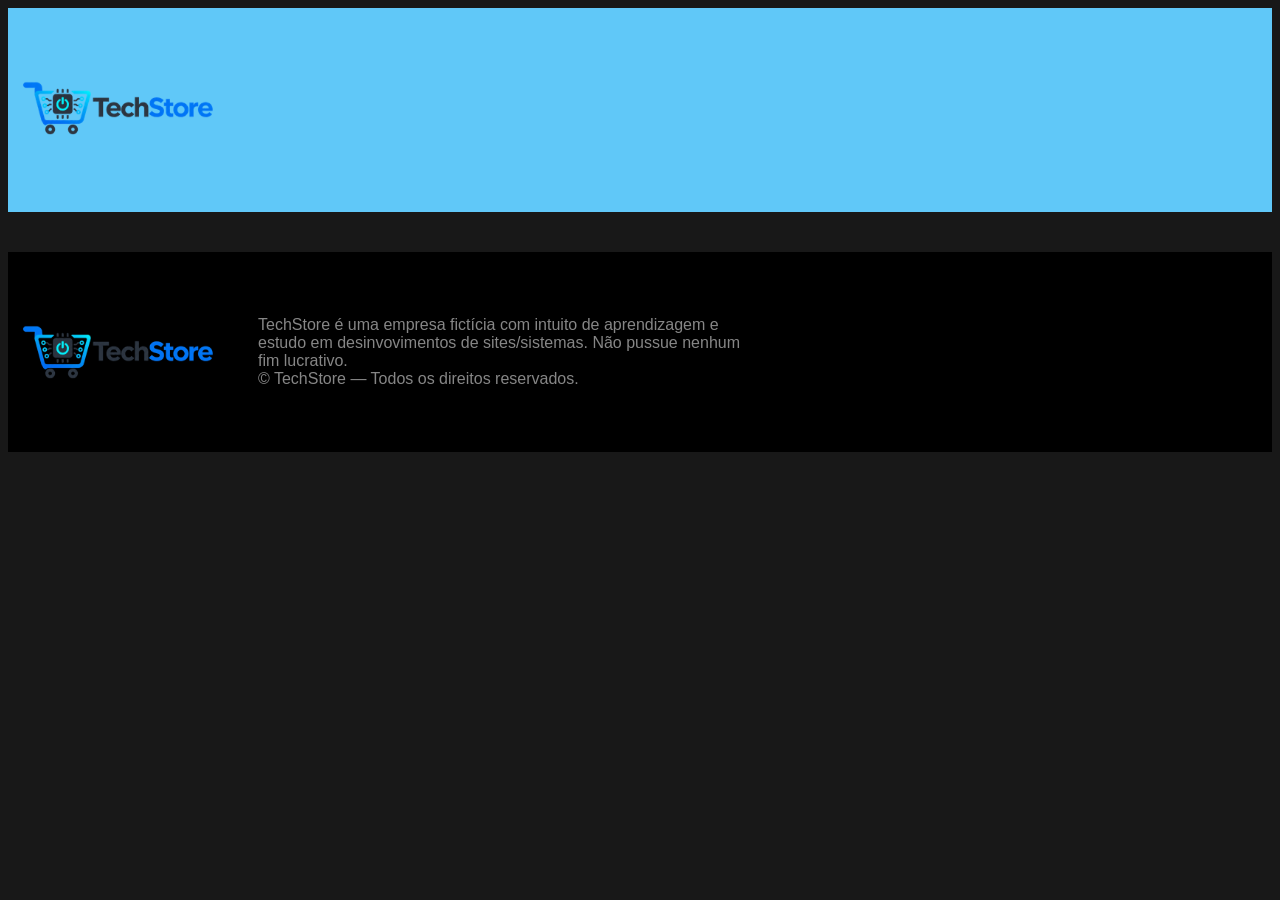
<file: carrinho.html>
<!DOCTYPE html>
<html lang="pt-BR">
<head>
    <meta charset="UTF-8">
    <meta name="viewport" content="width=device-width, initial-scale=1.0">
    <title>Carrinho</title>
    <link rel="stylesheet" href="css/index.css">
    <script src="js/script.js" defer></script>
</head>
<body>
    <header class="cabecalho">
        <a class="logo" href="index.html"><img id="Logo" src="assets/LogoTechStore.png" width="200" height="auto"></a>

    </header>
    <main>

    </main>
    <footer id="rodape"></footer>
</body>
</html>
</file>
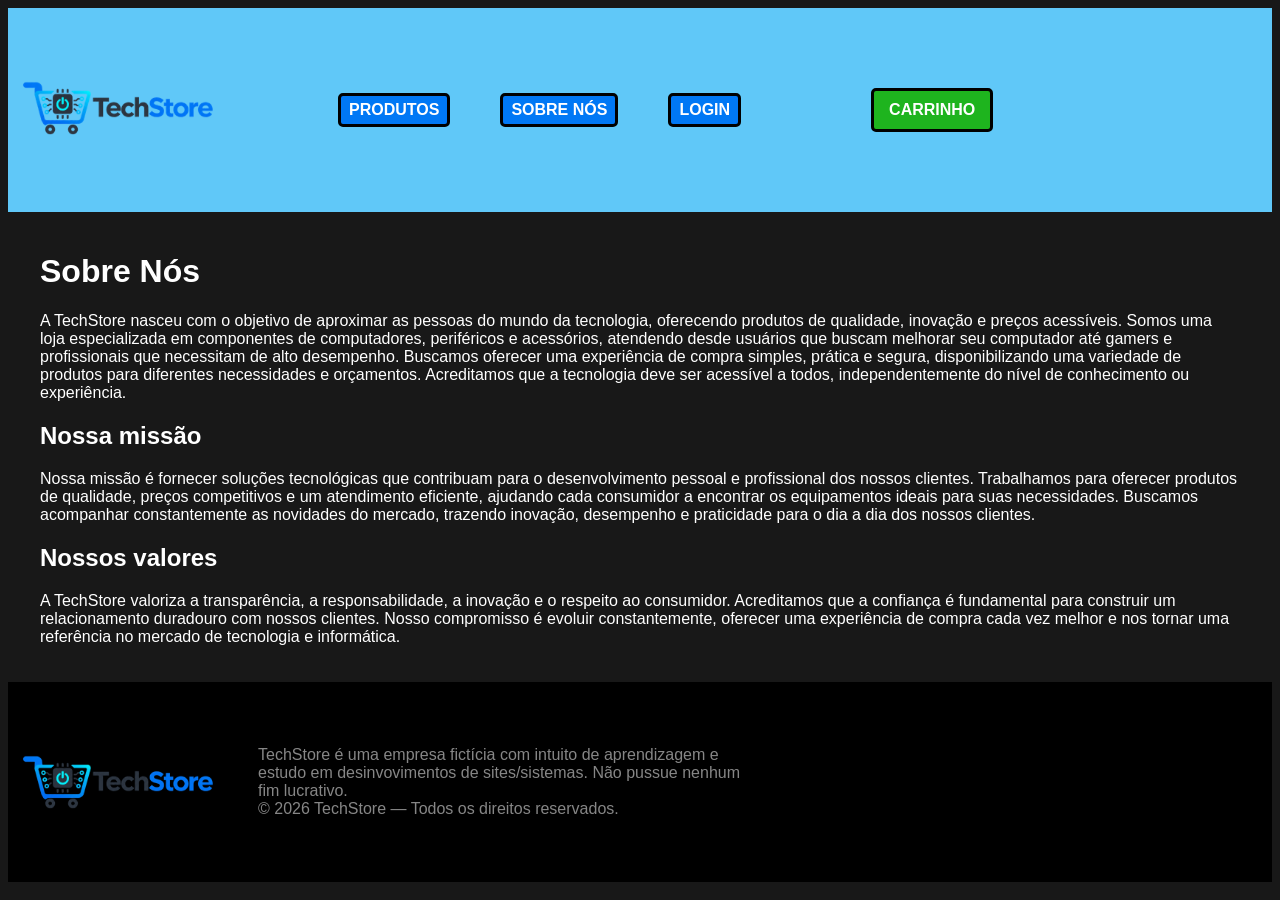
<file: SobreNos.html>
<!DOCTYPE html>
<html lang="pt-BR">
<head>
    <meta charset="UTF-8">
    <meta name="viewport" content="width=device-width, initial-scale=1.0">
    <title>SobreNos</title>
    <link rel="stylesheet" href="css/index.css">
</head>
<body>
    <header class="cabecalho">
        <a class="logo" href="index.html"><img id="Logo" src="assets/LogoTechStore.png" width="200" height="auto"></a>

        <nav>
            <a href="produtos.html"><b>PRODUTOS</b></a>
            <a href="SobreNos.html"><b>SOBRE NÓS</b></a>
            <a href="login.html"><b>LOGIN</b></a>
        </nav>
        <a href="carrinho.html" class="carrinho"><b>CARRINHO</b></a>
    </header>
    <main>
        <h1>Sobre Nós</h1>
        <p>A TechStore nasceu com o objetivo de aproximar as pessoas do mundo da tecnologia, oferecendo produtos de qualidade, inovação e preços acessíveis. Somos uma loja especializada em componentes de computadores, periféricos e acessórios, atendendo desde usuários que buscam melhorar seu computador até gamers e profissionais que necessitam de alto desempenho. Buscamos oferecer uma experiência de compra simples, prática e segura, disponibilizando uma variedade de produtos para diferentes necessidades e orçamentos. Acreditamos que a tecnologia deve ser acessível a todos, independentemente do nível de conhecimento ou experiência.</P>

        <h2>Nossa missão</h2>
        <p>Nossa missão é fornecer soluções tecnológicas que contribuam para o desenvolvimento pessoal e profissional dos nossos clientes. Trabalhamos para oferecer produtos de qualidade, preços competitivos e um atendimento eficiente, ajudando cada consumidor a encontrar os equipamentos ideais para suas necessidades. Buscamos acompanhar constantemente as novidades do mercado, trazendo inovação, desempenho e praticidade para o dia a dia dos nossos clientes.</p>

        <h2>Nossos valores</h2>
        <p>A TechStore valoriza a transparência, a responsabilidade, a inovação e o respeito ao consumidor. Acreditamos que a confiança é fundamental para construir um relacionamento duradouro com nossos clientes. Nosso compromisso é evoluir constantemente, oferecer uma experiência de compra cada vez melhor e nos tornar uma referência no mercado de tecnologia e informática.</p>

    </main>
    <Footer>
        <img src="assets/LogoTechStore.png" width="200" height="auto">
        <p>TechStore é uma empresa fictícia com intuito de aprendizagem e estudo em desinvovimentos de sites/sistemas. Não pussue nenhum fim lucrativo.<br>© 2026 TechStore — Todos os direitos reservados.</p>
    </Footer>
</body>
</html>
</file>
<file: css/index.css>
/*Style Global*/
body {
    font-family: 'Inter', sans-serif;
    background-color: rgb(24, 24, 24);
}

.tituloPagina {
    font-weight: bold;
    font-size: 2rem;
}

main{
    color: white;
    max-width: 1200px;
    margin: 0 auto;
    padding: 20px;
}

/*Style do footer*/
footer{
    background-color: black;
    color: rgb(134, 134, 134);
    display: flex;
    align-items: center;
    gap: 50px;
}

footer p {
    max-width: 500px;
}

footer img {
    position: relative;
    left: 10px;
}

/*Style do header/cabeçalho*/
header {
    background-color: rgb(96, 200, 248);
}

header nav a {
    background-color: rgb(0, 120, 245);
    color: white;
    text-decoration: none;
    border: 3px solid black;
    border-radius: 5px;
    padding: 5px 8px;
    display: flex;
    align-items: center;
    justify-content: center;
    gap: 5px;
    font-weight: bold;
    }

header nav a:hover{
    transform: scale(1.05);
}

header nav{
    display: flex;
    gap: 50px;
}

.logo{
    position: relative;
    left: 10px;
    transition: transform 0.3s;
}

.logo:hover{
    transform: scale(1.1);
}


.cabecalho {
  display: flex;
  align-items: center;
  gap: 130px;
}

.carrinho {
    background-color: rgb(30, 180, 30);
    color: white;
    text-decoration: none;
    border: 3px solid black;
    border-radius: 5px;
    padding: 10px 15px;
    display: flex;
    align-items: center;
    justify-content: center;
    gap: 5px;
}

.textoCarrinho{
    color: white;
    text-decoration: none;
    display: flex;
    flex-direction: column;
    align-items: flex-start;
    gap: 2px;
}

.carrinho:hover{
    transform: scale(1.05);
}

.mdi-account {
    font-size: 30px;
    color: white;
}

.mdi-cart{
    font-size: 30px;
    color: white;
}

.mdi-information-outline{
    font-size: 30px;
    color: white;
}

.mdi-package-variant-closed{
    font-size: 30px;
    color: white;
}   

/*Style da página login*/
.formularioLogin{
    background-color: rgb(34,34,34);
    border: 1px solid black;
    border-radius: 15px;
    text-align: center;
    padding: 25px;
    max-width: 700px;
    margin: 30px auto;
    box-sizing: border-box;
    display: flex; 
    flex-direction: column;
}

.recuperarSenha{
    color: rgb(0, 120, 245);
    text-decoration: underline 2px;
    text-decoration-color: rgb(120, 180, 245);
    cursor: pointer;
    width: 25%;
    margin: 40px auto;
}

.voltarLogin{
    color: white;
    cursor: pointer;
    width: 18%;
    margin: 60px auto;
}

#recuperacao{
    display: none;
}

.descricao{
    color: rgb(140, 140, 140);
}

.formularioLogin form {
    display: flex;
    flex-direction: column;
    align-items: flex-start;
    width: 40%;
    margin: 0 auto;
    gap: 10px;
}

.botaopadrao{
    border: none;
    background-color: rgb(0, 120, 245);
    color: white;
    cursor: pointer;
    width: 10%;
    height: 30px;
    border-radius: 5px;
    width: 80px;
    margin-top: 5px;
}

.formularioLogin input{
    border-radius: 5px;
    align-items: center;
    height: 40px;
    width: 100%;
    box-sizing: border-box;
}
</file>
